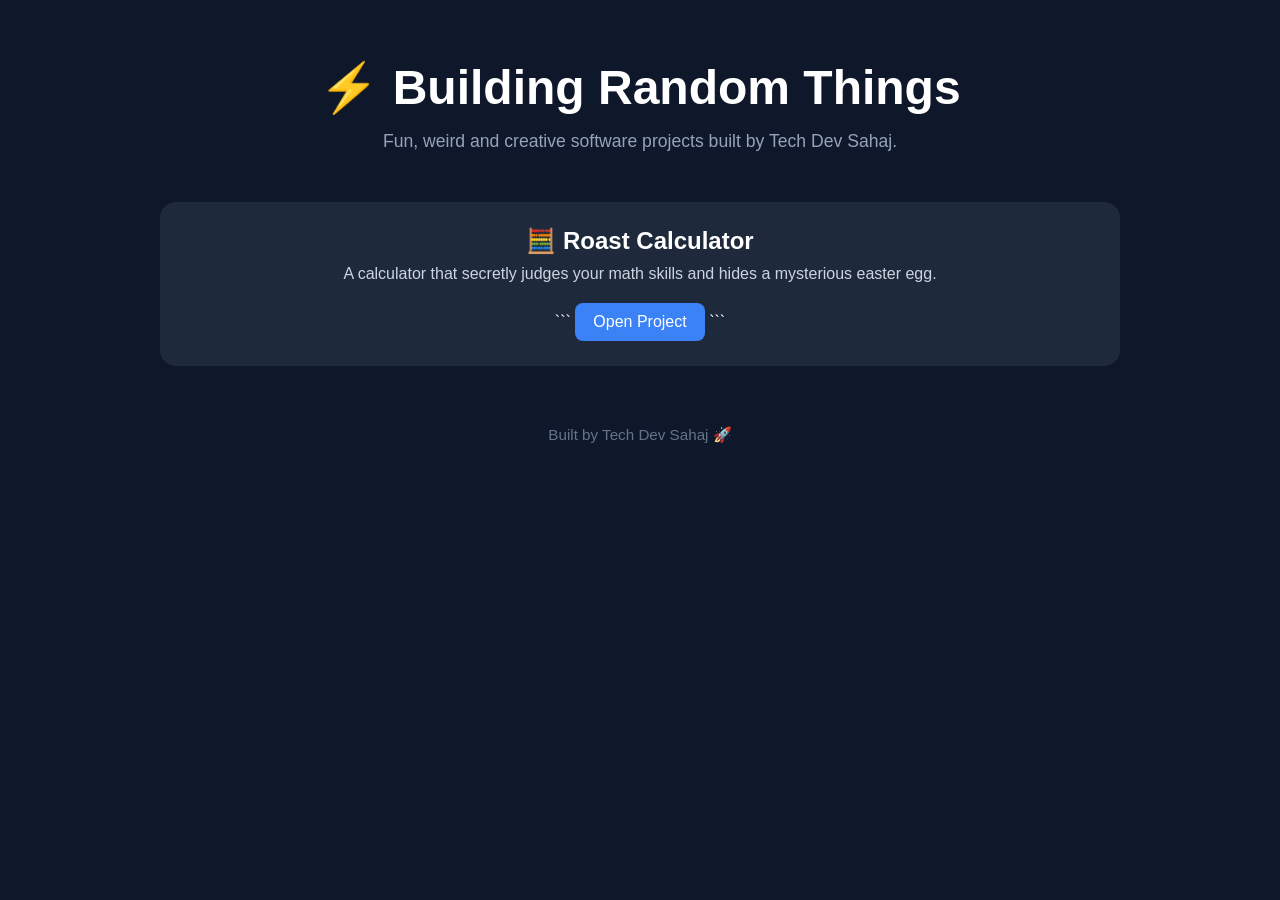
<file: index.html>
<!DOCTYPE html>

<html lang="en">
<head>
<meta charset="UTF-8">
<meta name="viewport" content="width=device-width, initial-scale=1.0">
<title>Building Random Things</title>

<style>
*{
    margin:0;
    padding:0;
    box-sizing:border-box;
}

body{
    font-family:Arial, sans-serif;
    background:#0f172a;
    color:white;
    text-align:center;
    min-height:100vh;
}

.container{
    max-width:1000px;
    margin:auto;
    padding:60px 20px;
}

h1{
    font-size:3rem;
    margin-bottom:15px;
}

.subtitle{
    color:#94a3b8;
    margin-bottom:50px;
    font-size:1.1rem;
}

.grid{
    display:grid;
    grid-template-columns:repeat(auto-fit, minmax(280px, 1fr));
    gap:20px;
}

.card{
    background:#1e293b;
    border-radius:16px;
    padding:25px;
    transition:0.3s ease;
}

.card:hover{
    transform:translateY(-5px);
}

.card h2{
    margin-bottom:10px;
}

.card p{
    color:#cbd5e1;
    margin-bottom:20px;
}

.card a{
    display:inline-block;
    padding:10px 18px;
    background:#3b82f6;
    color:white;
    text-decoration:none;
    border-radius:8px;
    transition:0.3s ease;
}

.card a:hover{
    background:#2563eb;
}

.footer{
    margin-top:60px;
    color:#64748b;
    font-size:0.95rem;
}
</style>

</head>

<body>

<div class="container">

<h1>⚡ Building Random Things</h1>

<p class="subtitle">
Fun, weird and creative software projects built by Tech Dev Sahaj.
</p>

<div class="grid">

<div class="card">
    <h2>🧮 Roast Calculator</h2>
    <p>A calculator that secretly judges your math skills and hides a mysterious easter egg.</p>

```
<!-- IMPORTANT -->
<!-- Folder name must match your actual folder -->
<a href="./Roasting_Calculator/">Open Project</a>
```

</div>

</div>

<div class="footer">
    Built by Tech Dev Sahaj 🚀
</div>

</div>

</body>
</html>
</file>
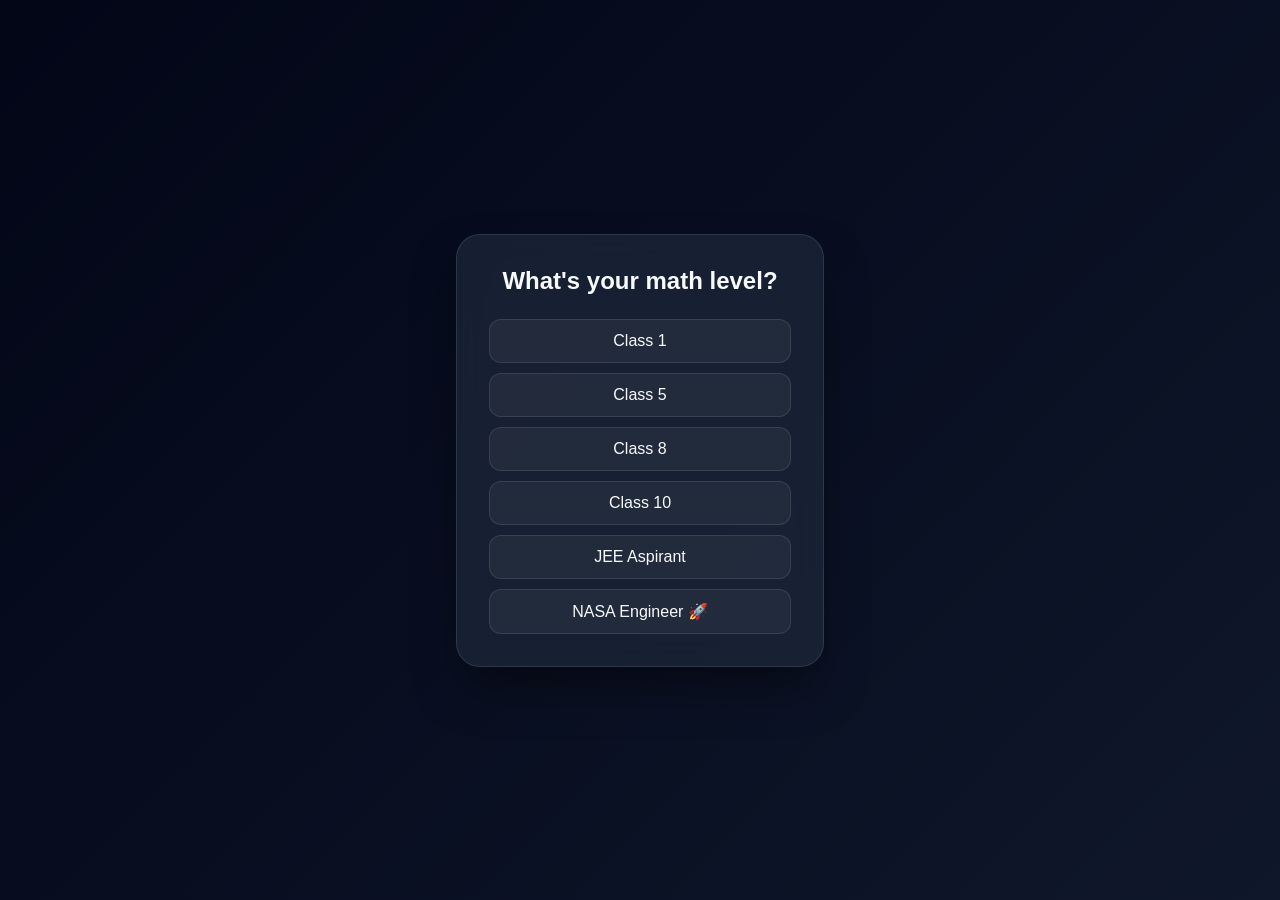
<file: Roast-Calculator/index.html>
<!DOCTYPE html>
<html lang="en">
<head>
    <meta charset="UTF-8">
    <meta name="viewport" content="width=device-width, initial-scale=1.0">
    <title>Roast Calculator</title>
    <link rel="stylesheet" href="styles.css">
</head>
<body>
    <div id="app-container">
        
        <div id="intro-screen" class="screen active glass-panel">
            <h1>What's your math level?</h1>
            <div class="level-grid">
                <button class="level-btn" data-level="1">Class 1</button>
                <button class="level-btn" data-level="2">Class 5</button>
                <button class="level-btn" data-level="3">Class 8</button>
                <button class="level-btn" data-level="4">Class 10</button>
                <button class="level-btn" data-level="5">JEE Aspirant</button>
                <button class="level-btn" data-level="6">NASA Engineer 🚀</button>
            </div>
        </div>

        <div id="calc-screen" class="screen glass-panel">
            <div class="calc-header">
                <span id="level-badge">Level</span>
                <button id="sound-toggle" class="icon-btn">🔊</button>
            </div>
            
            <div class="display-area">
                <div id="roast-box"></div>
                <input type="text" id="calc-display" disabled placeholder="0">
            </div>

            <div class="keypad">
                <button class="calc-btn action" data-val="C">C</button>
                <button class="calc-btn action" data-val="DEL">DEL</button>
                <button class="calc-btn operator" data-val="%">%</button>
                <button class="calc-btn operator" data-val="/">/</button>
                
                <button class="calc-btn num" data-val="7">7</button>
                <button class="calc-btn num" data-val="8">8</button>
                <button class="calc-btn num" data-val="9">9</button>
                <button class="calc-btn operator" data-val="*"></button>
                
                <button class="calc-btn num" data-val="4">4</button>
                <button class="calc-btn num" data-val="5">5</button>
                <button class="calc-btn num" data-val="6">6</button>
                <button class="calc-btn operator" data-val="-">-</button>
                
                <button class="calc-btn num" data-val="1">1</button>
                <button class="calc-btn num" data-val="2">2</button>
                <button class="calc-btn num" data-val="3">3</button>
                <button class="calc-btn operator" data-val="+">+</button>
                
                <button class="calc-btn num zero" data-val="0">0</button>
                <button class="calc-btn num" data-val=".">.</button>
                <button class="calc-btn equals" data-val="=">=</button>
            </div>
        </div>

        <div id="game-screen" class="screen glass-panel">
            <h2 class="glitch-text" data-text="SYSTEM BREACH">SYSTEM BREACH</h2>
            <div class="game-header">
                <span>Dodge The Bugs</span>
                <span id="game-timer">0s</span>
            </div>
            <canvas id="game-canvas" width="300" height="350"></canvas>
            <div id="game-over-panel" class="hidden">
                <h3>Game Over</h3>
                <p id="final-score">Time: 0s</p>
                <button id="restart-btn" class="level-btn">Play Again</button>
                <button id="exit-game-btn" class="level-btn action">Exit</button>
            </div>
        </div>

    </div>
    <script src="script.js"></script>
</body>
</html>
</file>
<file: Roast-Calculator/styles.css>
/* Base Variables & Reset */
/* Add this to the bottom of your styles.css file */
.hidden {
    display: none !important;
}

:root {
    --bg-dark: #0f172a;
    --glass-bg: rgba(30, 41, 59, 0.7);
    --glass-border: rgba(255, 255, 255, 0.1);
    --text-main: #f8fafc;
    --text-muted: #94a3b8;
    --accent: #3b82f6;
    --accent-hover: #2563eb;
    --danger: #ef4444;
    --roast-bg: rgba(239, 68, 68, 0.2);
}

* {
    box-sizing: border-box;
    margin: 0;
    padding: 0;
    font-family: 'Segoe UI', Roboto, Helvetica, Arial, sans-serif;
}

body {
    background: linear-gradient(135deg, #020617, #0f172a);
    color: var(--text-main);
    display: flex;
    justify-content: center;
    align-items: center;
    min-height: 100vh;
    overflow: hidden;
}

/* Glassmorphism Container */
#app-container {
    width: 100%;
    max-width: 400px;
    padding: 1rem;
    position: relative;
}

.glass-panel {
    background: var(--glass-bg);
    backdrop-filter: blur(16px);
    -webkit-backdrop-filter: blur(16px);
    border: 1px solid var(--glass-border);
    border-radius: 24px;
    padding: 2rem;
    box-shadow: 0 25px 50px -12px rgba(0, 0, 0, 0.5);
    transition: opacity 0.4s ease, transform 0.4s ease;
}

/* Screen Management */
.screen {
    display: none;
    opacity: 0;
    transform: translateY(20px);
}
.screen.active {
    display: block;
    opacity: 1;
    transform: translateY(0);
}

/* Intro Screen */
#intro-screen h1 {
    font-size: 1.5rem;
    text-align: center;
    margin-bottom: 1.5rem;
}

.level-grid {
    display: grid;
    grid-template-columns: 1fr;
    gap: 10px;
}

.level-btn {
    background: rgba(255, 255, 255, 0.05);
    border: 1px solid var(--glass-border);
    color: var(--text-main);
    padding: 12px;
    border-radius: 12px;
    font-size: 1rem;
    cursor: pointer;
    transition: all 0.2s ease;
}

.level-btn:hover {
    background: var(--accent);
    transform: translateY(-2px);
}

/* Calculator UI */
.calc-header {
    display: flex;
    justify-content: space-between;
    align-items: center;
    margin-bottom: 1rem;
}

#level-badge {
    font-size: 0.8rem;
    background: rgba(255, 255, 255, 0.1);
    padding: 4px 10px;
    border-radius: 20px;
    color: var(--text-muted);
}

.icon-btn {
    background: transparent;
    border: none;
    font-size: 1.2rem;
    cursor: pointer;
    color: var(--text-muted);
}

.display-area {
    background: rgba(0, 0, 0, 0.3);
    border-radius: 16px;
    padding: 1rem;
    margin-bottom: 1.5rem;
    min-height: 100px;
    display: flex;
    flex-direction: column;
    justify-content: flex-end;
    position: relative;
}

#roast-box {
    font-size: 0.85rem;
    color: var(--danger);
    text-align: right;
    min-height: 20px;
    margin-bottom: 5px;
    font-style: italic;
}

#calc-display {
    background: transparent;
    border: none;
    color: var(--text-main);
    font-size: 2.5rem;
    text-align: right;
    width: 100%;
    outline: none;
}

.keypad {
    display: grid;
    grid-template-columns: repeat(4, 1fr);
    gap: 12px;
}

.calc-btn {
    background: rgba(255, 255, 255, 0.05);
    border: 1px solid var(--glass-border);
    color: var(--text-main);
    font-size: 1.25rem;
    padding: 15px 0;
    border-radius: 12px;
    cursor: pointer;
    transition: all 0.1s ease;
}

.calc-btn:active {
    transform: scale(0.95);
}

.calc-btn.operator { color: var(--accent); }
.calc-btn.action { color: var(--danger); }
.calc-btn.equals {
    background: var(--accent);
    color: white;
}
.calc-btn.zero { grid-column: span 2; }

/* Glitch & Shake Effects for Easter Egg */
.glitch-mode {
    animation: shake 0.5s infinite, glitch-bg 0.2s infinite;
}

@keyframes shake {
    0% { transform: translate(1px, 1px) rotate(0deg); }
    20% { transform: translate(-3px, 0px) rotate(1deg); }
    40% { transform: translate(1px, -1px) rotate(1deg); }
    60% { transform: translate(-3px, 1px) rotate(0deg); }
    80% { transform: translate(-1px, -1px) rotate(1deg); }
    100% { transform: translate(1px, -2px) rotate(-1deg); }
}

@keyframes glitch-bg {
    0% { filter: hue-rotate(0deg) invert(0%); }
    50% { filter: hue-rotate(180deg) invert(20%); }
    100% { filter: hue-rotate(360deg) invert(0%); }
}

/* Mini Game UI */
.game-header {
    display: flex;
    justify-content: space-between;
    margin-bottom: 1rem;
    font-weight: bold;
}

#game-canvas {
    background: rgba(0, 0, 0, 0.5);
    border-radius: 12px;
    width: 100%;
    border: 1px solid var(--glass-border);
}

#game-over-panel {
    position: absolute;
    top: 50%;
    left: 50%;
    transform: translate(-50%, -50%);
    background: var(--bg-dark);
    padding: 20px;
    border-radius: 12px;
    text-align: center;
    border: 1px solid var(--glass-border);
    width: 80%;
}

#game-over-panel h3 { margin-bottom: 10px; color: var(--danger); }
#game-over-panel p { margin-bottom: 15px; }
#game-over-panel button { margin-top: 10px; width: 100%; }
</file>
